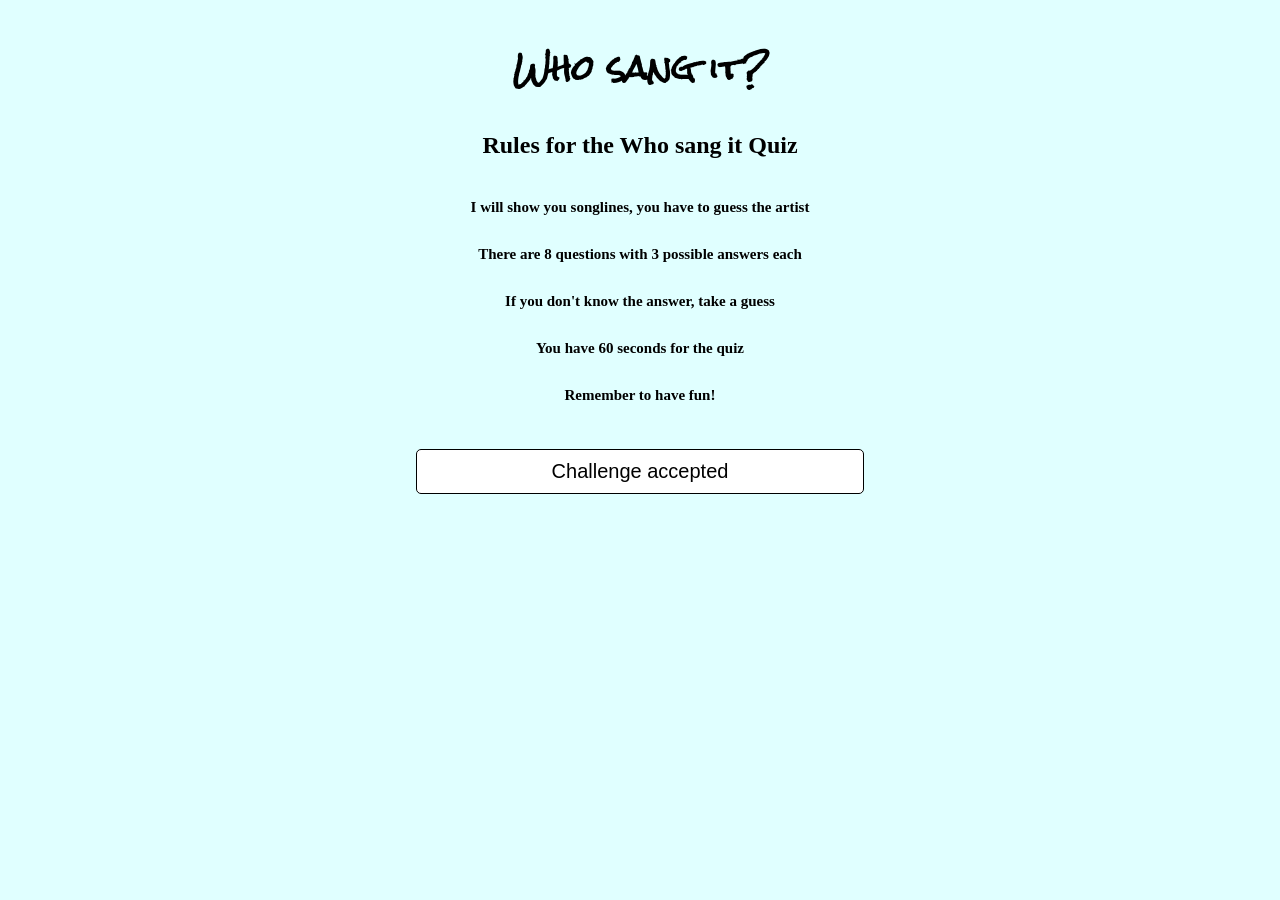
<file: index.html>
<!DOCTYPE html>
<html lang="en">

<head>
    <meta charset="UTF-8">
    <meta name="viewport" content="width=device-width, initial-scale=1.0">
    <link rel="stylesheet" href="assets/css/style.css">
    <link
        href="https://fonts.googleapis.com/css2?family=Lato:ital,wght@0,100;0,300;0,400;0,700;0,900;1,100;1,300;1,400;1,700;1,900&family=Open+Sans:ital,wght@0,300..800;1,300..800&family=Oswald:wght@200..700&family=Rock+Salt&display=swap"
        rel="stylesheet">
    <title>Song Quiz</title>
</head>

<body>
    <!-- Headline shown all through the quiz -->
    <h1 class="heading">Who sang it?</h1>
    <!-- Rules on landing page for quiz will not show anymore once start button is clicked -->
    <section class="info-box">
        <div id="rules">
            <h2>Rules for the Who sang it Quiz</h2>
            <ul>
                <li>I will show you songlines, you have to guess the artist</li>
                <li>There are 8 questions with 3 possible answers each</li>
                <li>If you don't know the answer, take a guess</li>
                <li>You have 60 seconds for the quiz</li>
                <li>Remember to have fun!</li>
            </ul>
            <button id="start-btn">Challenge accepted</button>
        </div>
    </section>
    <!-- Quiz page placeholder where actual questions will be loaded -->
    <section class="game-area">
        <div class="timer-area">
            <h4>Time left: <span id="timer">60</span> seconds</h4>
        </div>
        <div class="questions-area">
            <h2 id="question">Questions goes here</h2>
            <div id="answer-buttons">
                <button class="btn">Answer 1</button>
                <button class="btn">Answer 2</button>
                <button class="btn">Answer 3</button>
            </div>
            <!-- Next button will be shown only after selecting an answer -->
            <button id="next-btn">Next</button>
        </div>
    </section>
    <script src="assets/js/script.js"></script>
</body>

</html>
</file>
<file: assets/css/style.css>
* {
    margin: 0;
    padding: 0;
    box-sizing: border-box;
}
body {
    background-color: lightcyan;
}
/* heading */
h1 {
    text-align: center;
    margin-top: 30px;
    font-family: 'Rock Salt', sans-serif;
}
/* rules on landing page */
h2 {
    background-color: lightcyan;
    padding: 15px;
    margin: 10px;
}
.info-box{
    background-color: lightcyan;
    width: 100%;
    display: block;
}
#rules {
    position: fixed;
    width: 100%;
    max-height: 80%;
    z-index: 999;
    background-color: lightcyan;
    text-align: center;
    display: none;
    overflow: auto;
}
li {
    list-style-type: none;
    padding: 5px;
    margin: 20px;
    font-size: 15px;
    font-weight: 600;
}
#start-btn {
    background-color: white;
    color: black;
    font-size: 20px;
    width: 35%;
    border: 1px solid black;
    padding: 10px;
    margin: 20px;
    text-align: center;
    border-radius: 5px;
}
/* game area */
.game-area {
    background-color: lightcyan;
    width: 90%;
    max-width: 500px;
    margin: 50px auto 0;
    border-radius: 10px;
    padding: 3px;
}
.questions-area h2 {
    font-size: 20px;
    background-color: #00B7EB;
    width: 100%;
    color: black;
    padding: 10px;
    margin: 10px 0;
    border: 2px solid #00B7EB;
    border-radius: 5px;
    font-weight: 600;
}
.timer-area h4 {
    font-size: 15px;
    background-color: lightcyan;
    font-family: 'Rock Salt', sans-serif;
    width: 100%;
    color: black;
    padding: 10px;
    margin: 10px 0;
    border: 2px solid #00B7EB;
    border-radius: 5px;
    font-weight: 600;
}
.btn {
    background: white;
    color: black;
    font-weight: 500;
    font-size: 15px;
    width: 100%;
    border: 1px solid black;
    padding: 10px;
    margin: 10px 0;
    text-align: left;
    border-radius: 5px;
    transition: all 0.3s;
}
/* disable cheating */
.btn:hover:not([disabled]) {
    background: black;
    color: white;
}
.btn:disabled{
    cursor: no-drop;
}
/* Next button */
#next-btn {
    background-color: #00B7EB;
    color: black;
    font-weight: 500;
    width: 150px;
    border: 1px solid black;
    border-radius: 5px;
    padding: 10px;
    margin: 20px auto 0;
    display: block;
    display: none;
}
/* colorcode answer boxes */
.correct{
    background: green;
}
.incorrect{
    background: lightcoral;
}
/* Styling for 404 page */
.container {
    width: 100vw;
    height: 100vh;
    display: flex;
    justify-content: center;
    align-items: center;
    max-width: 80rem;
    margin: 0 auto;
    padding: 2rem;
}
.flex-column {
    display: flex;
    flex-direction: column;
}
.flex-center {
    justify-content: center;
    align-items: center;
}
a:link {
    text-decoration: none;
    font-family: 'Rock Salt'; 
}
</file>
